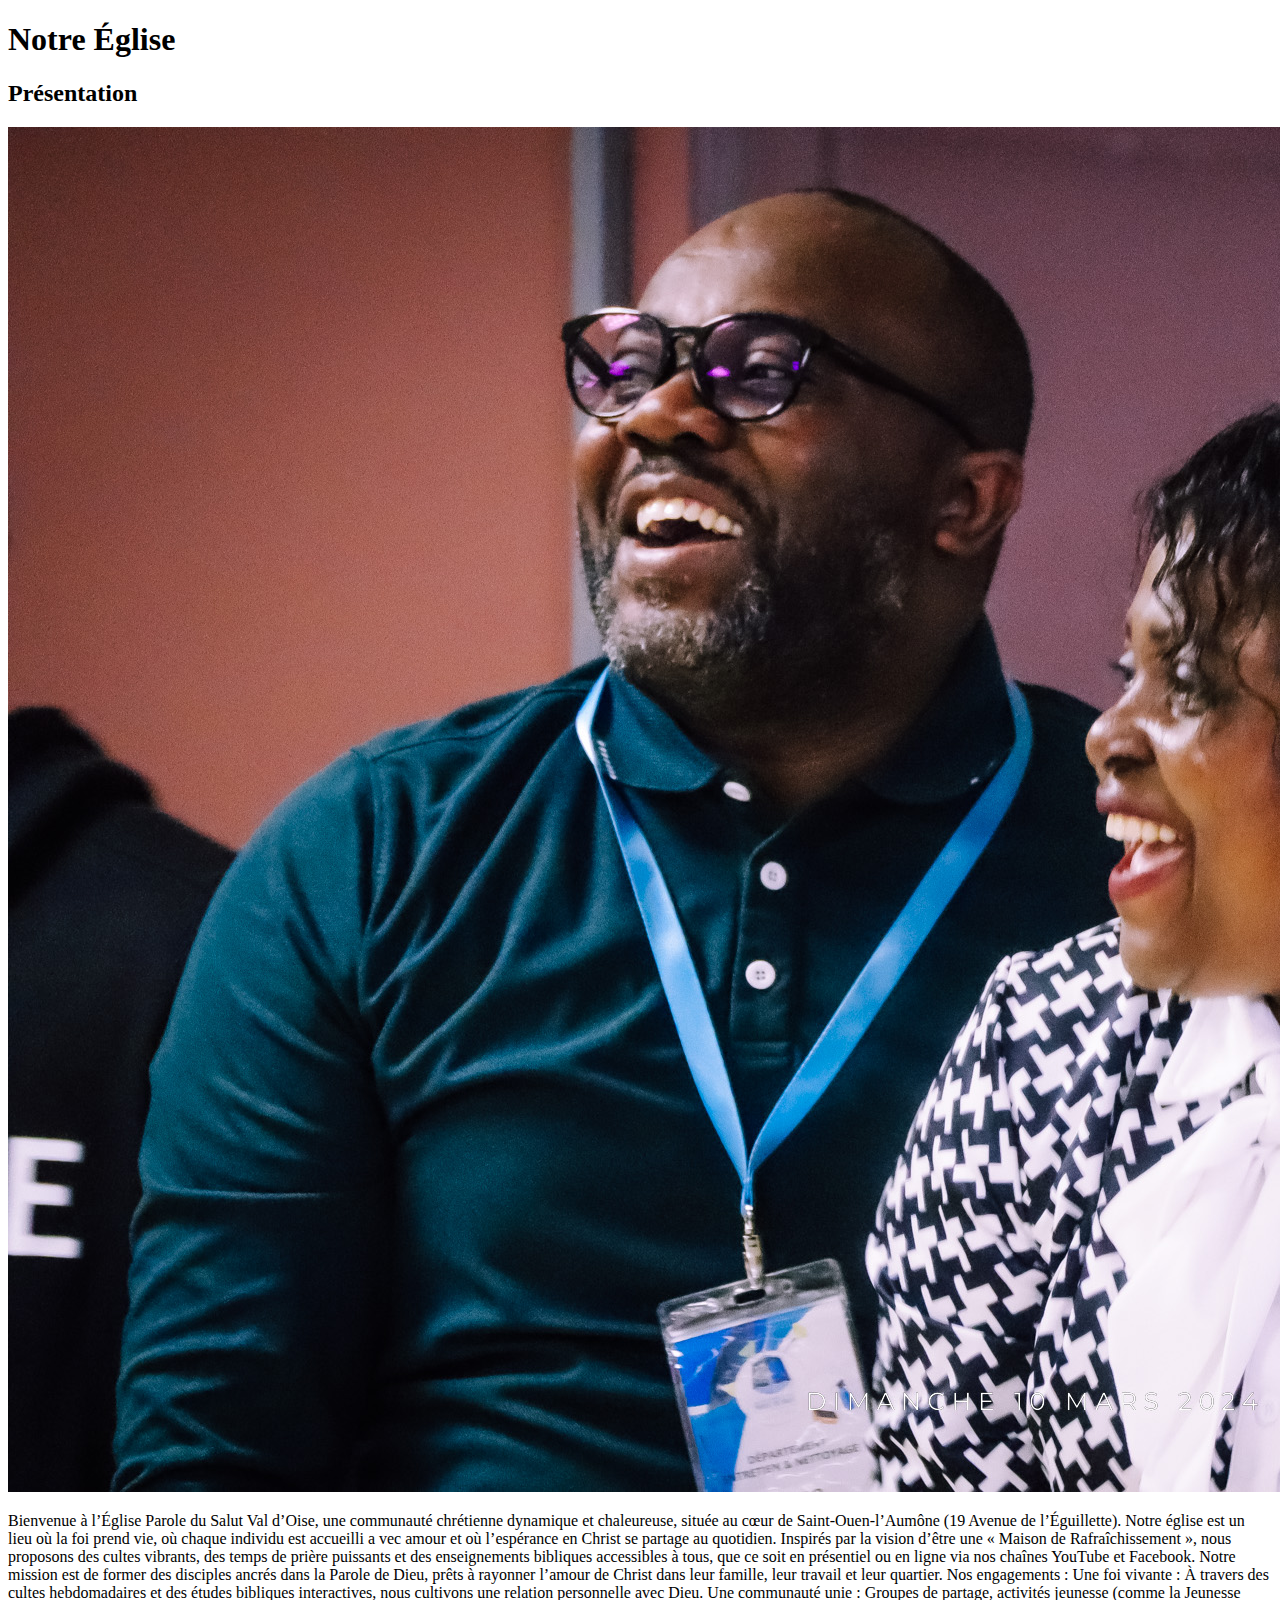
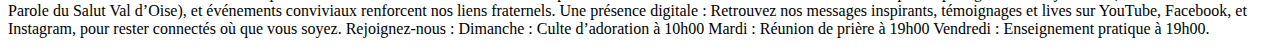
<file: eglise.html>
<!DOCTYPE html>
<html lang="fr">
<head>
  <meta charset="UTF-8">
  <meta name="viewport" content="width=device-width, initial-scale=1">
  <title>Notre Église</title>
  <link rel="stylesheet" href="styles.css">
</head>
<body>

<header>
  <div id="header"></div>
  <h1>Notre Église</h1>
</header>

<section>
  <h2>Présentation</h2>
  <img src="eglise.JPG" alt="Image de l'Église">
  <p>Bienvenue à l’Église Parole du Salut Val d’Oise,
 une communauté chrétienne dynamique et chaleureuse, 
 située au cœur de Saint-Ouen-l’Aumône (19 Avenue de l’Éguillette). 
 Notre église est un lieu où la foi prend vie, où chaque individu est accueilli a
 vec amour et où l’espérance en Christ se partage au quotidien. 
 Inspirés par la vision d’être une « Maison de Rafraîchissement », 
 nous proposons des cultes vibrants, 
 des temps de prière puissants et des enseignements bibliques accessibles à tous, 
 que ce soit en présentiel ou en ligne via nos chaînes YouTube et Facebook. 
 Notre mission est de former des disciples ancrés dans la Parole de Dieu,
 prêts à rayonner l’amour de Christ dans leur famille, leur travail et leur quartier. 
 Nos engagements : Une foi vivante : À travers des cultes hebdomadaires et des études bibliques interactives, 
 nous cultivons une relation personnelle avec Dieu. 
 Une communauté unie : Groupes de partage, activités jeunesse (comme la Jeunesse Parole du Salut Val d’Oise), 
 et événements conviviaux renforcent nos liens fraternels. 
 Une présence digitale : Retrouvez nos messages inspirants, témoignages et lives sur YouTube,
 Facebook, et Instagram, pour rester connectés où que vous soyez. 
 Rejoignez-nous : Dimanche : Culte d’adoration à 10h00 
 Mardi : Réunion de prière à 19h00 Vendredi : Enseignement pratique à 19h00.</p>
</section>

</body>
</html>
</file>
<file: styles.css>
/* Style du menu principal */
nav ul {
  list-style-type: none;
  padding: 0;
  margin: 0;
  display: flex;
  background: #333;
}

nav ul li {
  position: relative;
}

nav ul li a {
  display: block;
  color: white;
  padding: 15px 20px;
  text-decoration: none;
}

nav ul li a:hover {
  background: #555;
}

/* Style du menu déroulant */
.dropdown-menu {
  display: none;
  position: absolute;
  background: white;
  list-style: none;
  padding: 0;
  margin: 0;
  min-width: 180px;
  box-shadow: 0 4px 6px rgba(0, 0, 0, 0.2);
}

.dropdown-menu li {
  display: block;
}

.dropdown-menu li a {
  color: black;
  padding: 10px 15px;
  display: block;
}

.dropdown-menu li a:hover {
  background: #eee;
}

/* Afficher le menu au survol */
.dropdown:hover .dropdown-menu {
  display: block;
}
</file>
